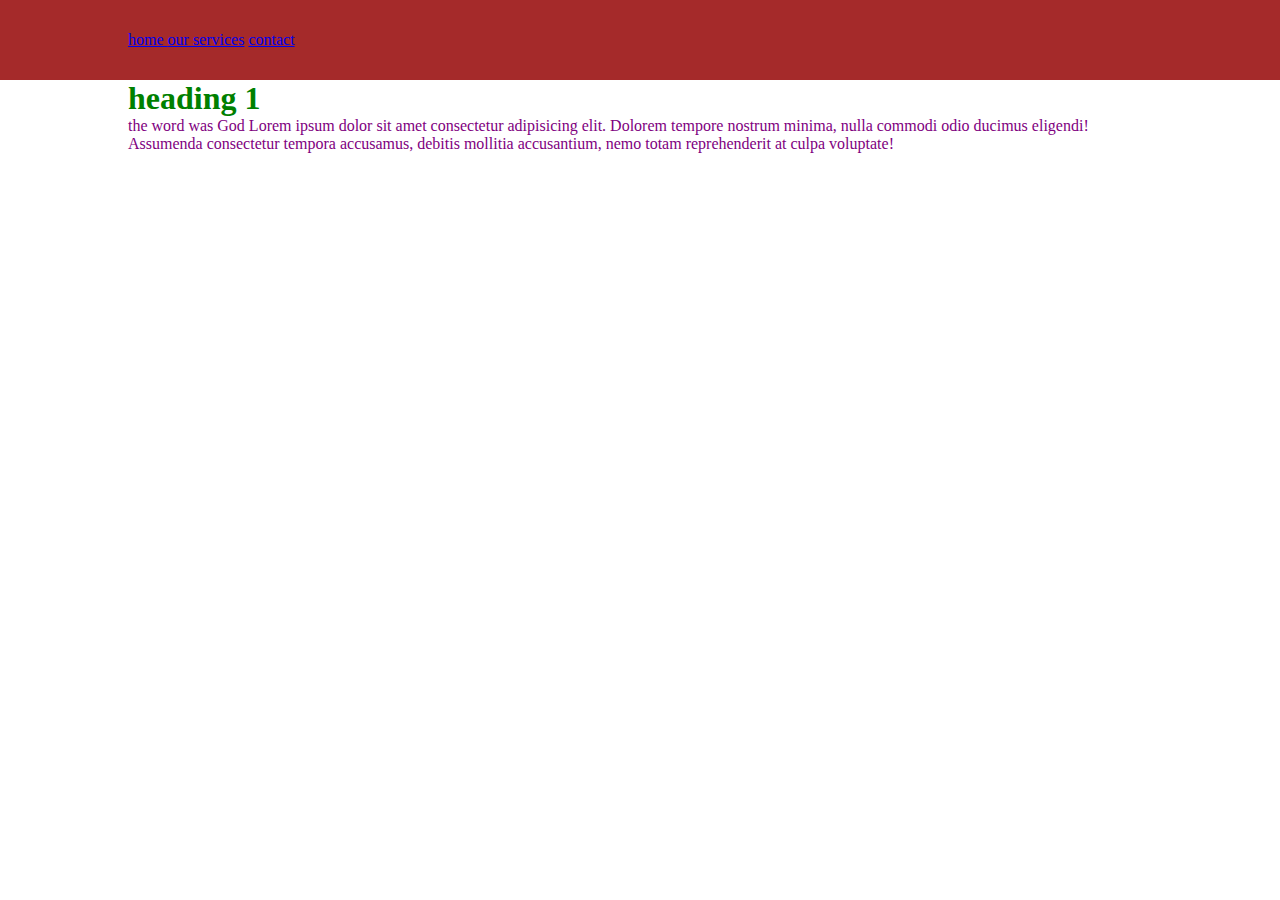
<file: html/index.html>
<!doctype html>
<html>
    <head>
        <title>
            my first website
        </title>
        <link href="custom.css" rel="stylesheet">
    </head>
    <body>
        <nav>
           <div class="container">
                <a href="index.html"> home </a>
                <a href="services.html">our services</a>
                <a href="contact.html"> contact</a>
           </div>
        </nav>
        <div class="container">
                <h1>
                        heading 1
                    </h1>
                    <p>
                        the word was God Lorem ipsum dolor sit amet consectetur adipisicing elit. Dolorem tempore nostrum minima, nulla commodi odio ducimus eligendi! Assumenda consectetur tempora accusamus, debitis mollitia accusantium, nemo totam reprehenderit at culpa voluptate!
                    </p>
        </div>
    </body>
</html>
</file>
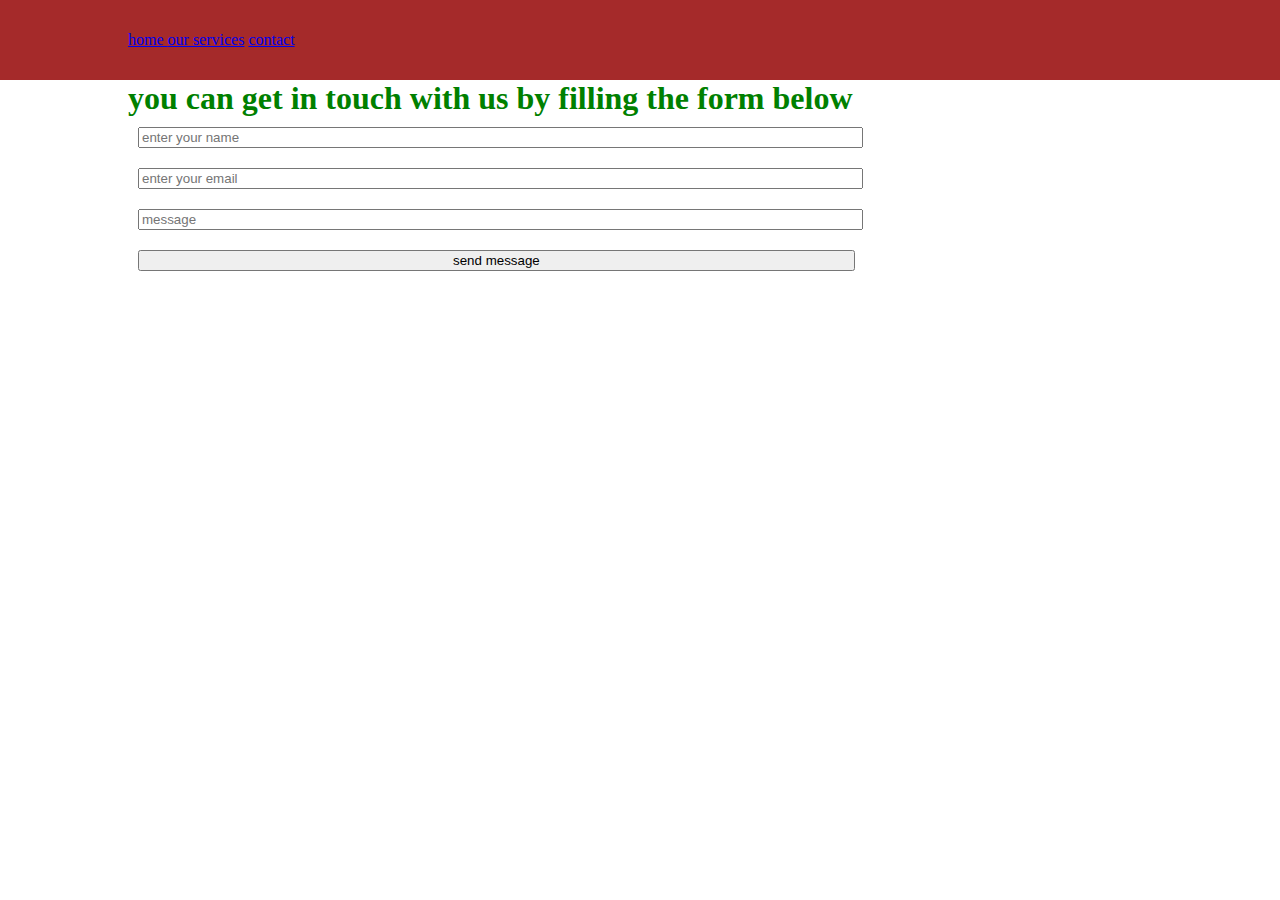
<file: html/contact.html>
<!doctype html>
<html>
    <head>
        <title>
     reach us on 
        </title>
        <link href="custom.css" rel="stylesheet">
    </head>
    <body>
        <nav>
            <div class="container">
                <a href="index.html"> home </a>
                <a href="services.html">our services</a>
                <a href="contact.html"> contact</a>
            </div>
        </nav>
        <div class="container">
                <h1>you can get in touch with us by filling the form below</h1>
                <form>
                    <input type="text"  placeholder="enter your name">
                    <input type="email" placeholder="enter your email">
                    <input type="text" placeholder="message">
                    <input type="submit" value="send message">
                </form>   
        </div>
    </body>
</html>
</file>
<file: html/custom.css>
body,html,p,h1,h2,h3,h4,h5,h6,ul,ol{
    margin:0;
    padding:0;
}
nav{
    background-color: brown;
    height: 80px;
    line-height: 80px;
}
h1{
    color: green;
}
p{
    color: purple;
}
input{
    width: 70%;
    margin: 10px;
}
.container{
    width: 80%;
    margin: auto;
}
</file>
